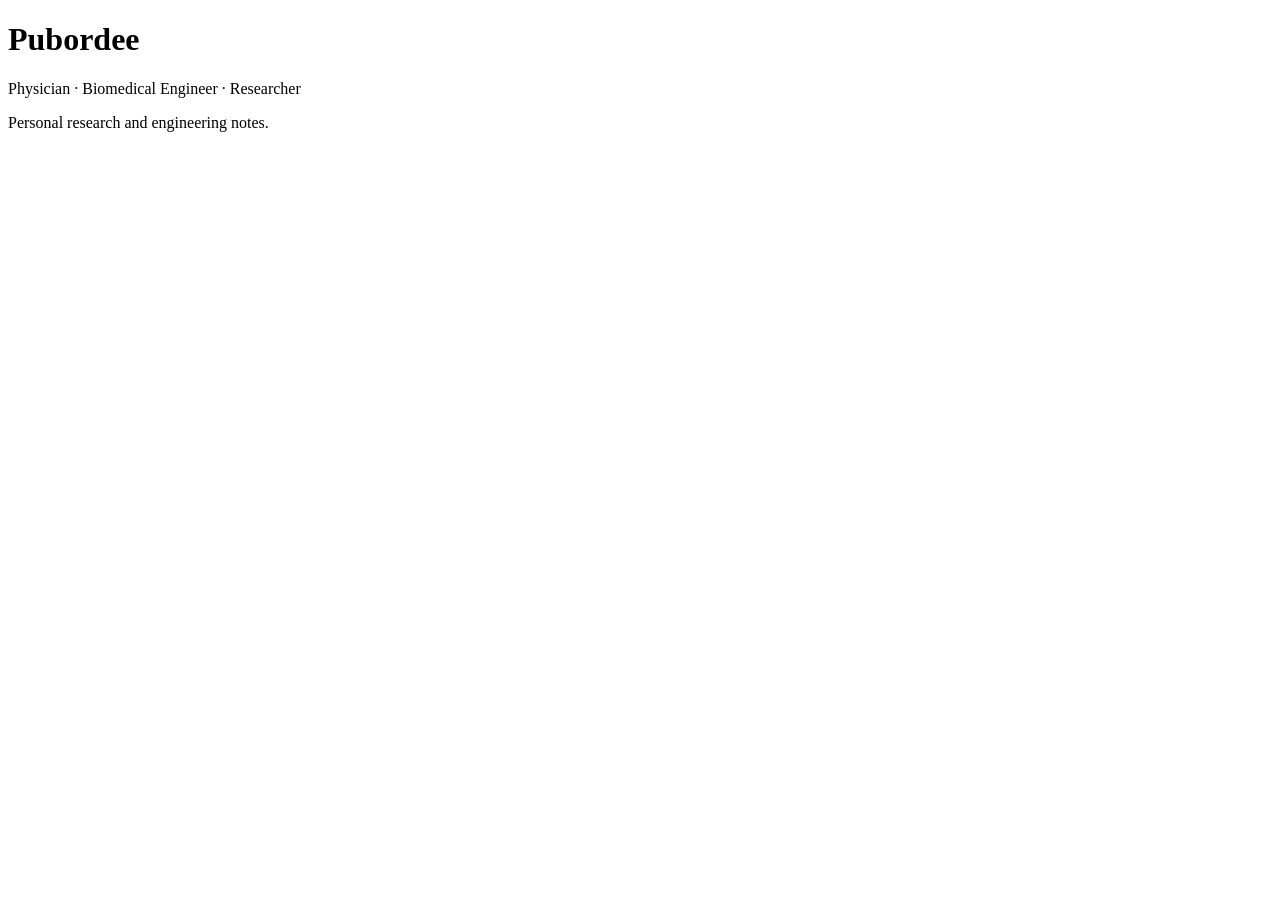
<file: index.html>
<!DOCTYPE html>
<html lang="en">
<head>
  <meta charset="UTF-8">
  <title>Pubordee</title>
</head>

<body>
  <h1>Pubordee</h1>

  <p>Physician · Biomedical Engineer · Researcher</p>

  <p>Personal research and engineering notes.</p>
</body>
</html>
</file>
